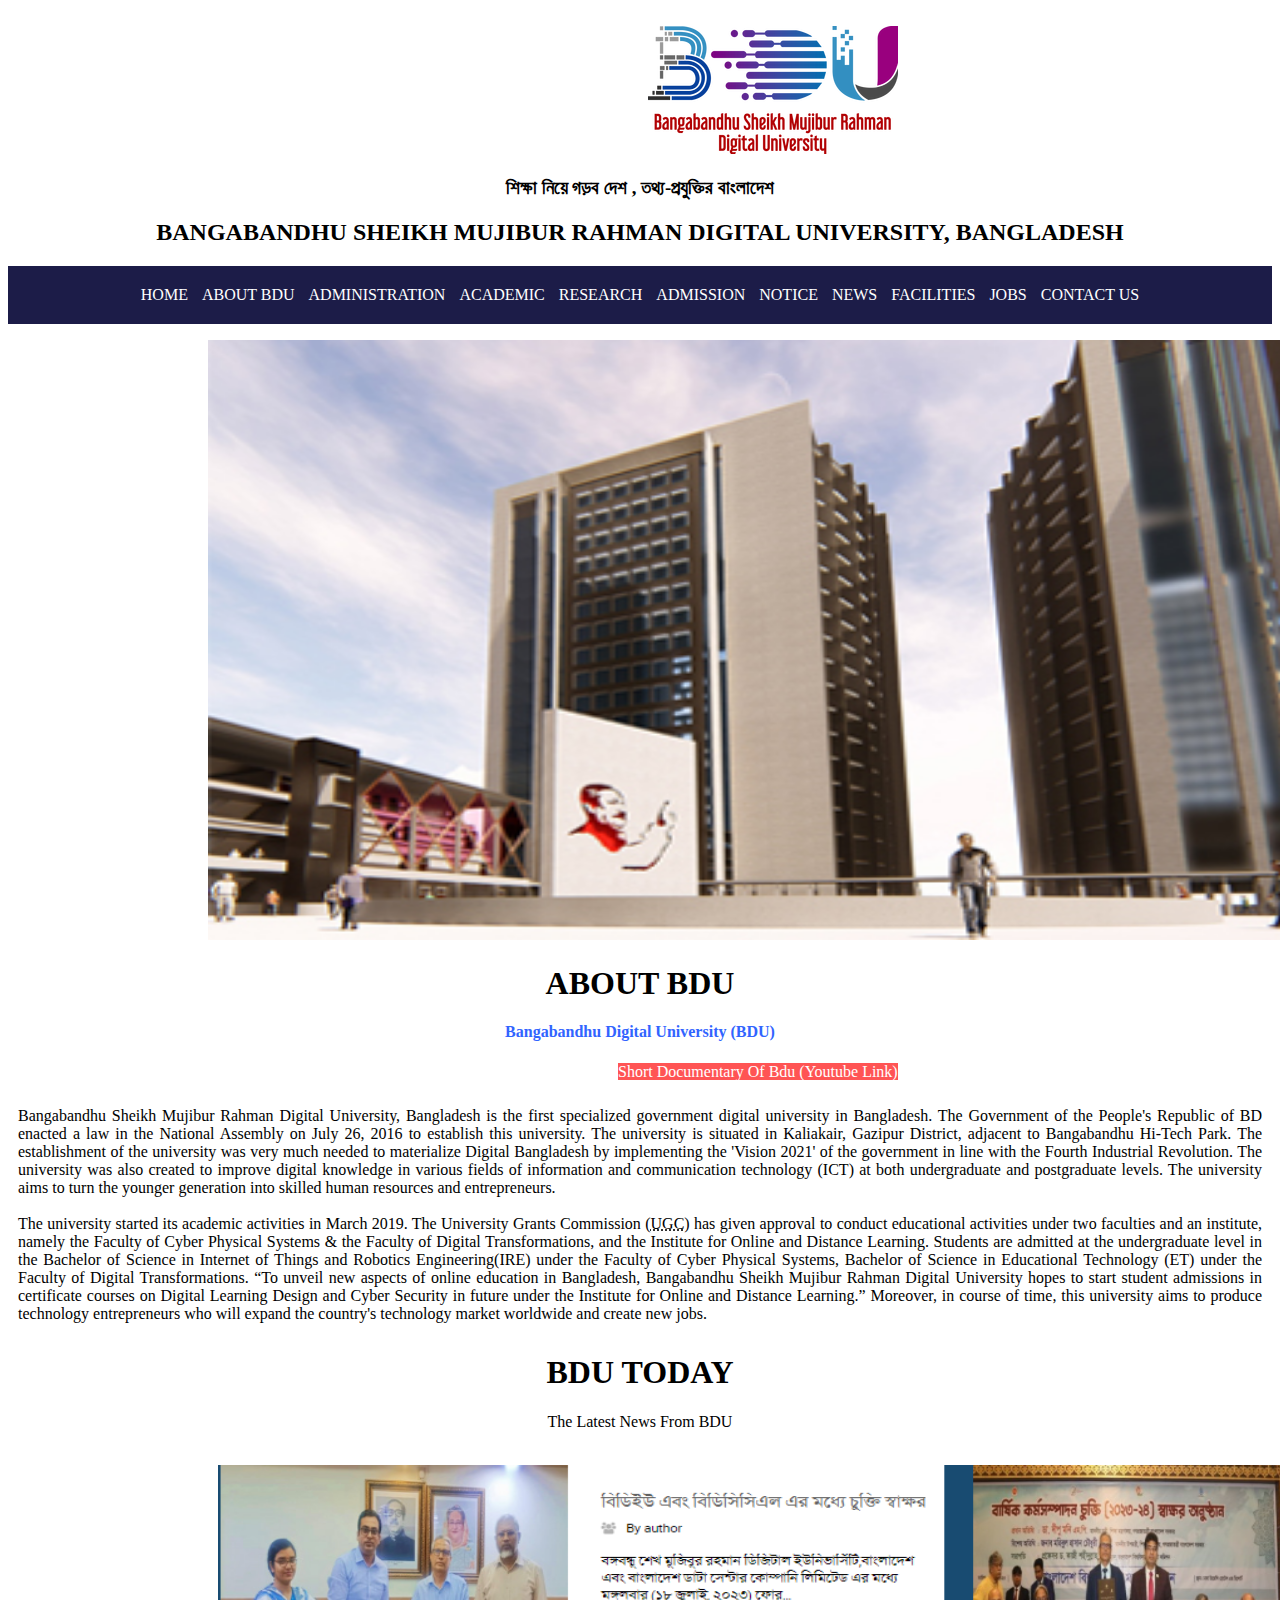
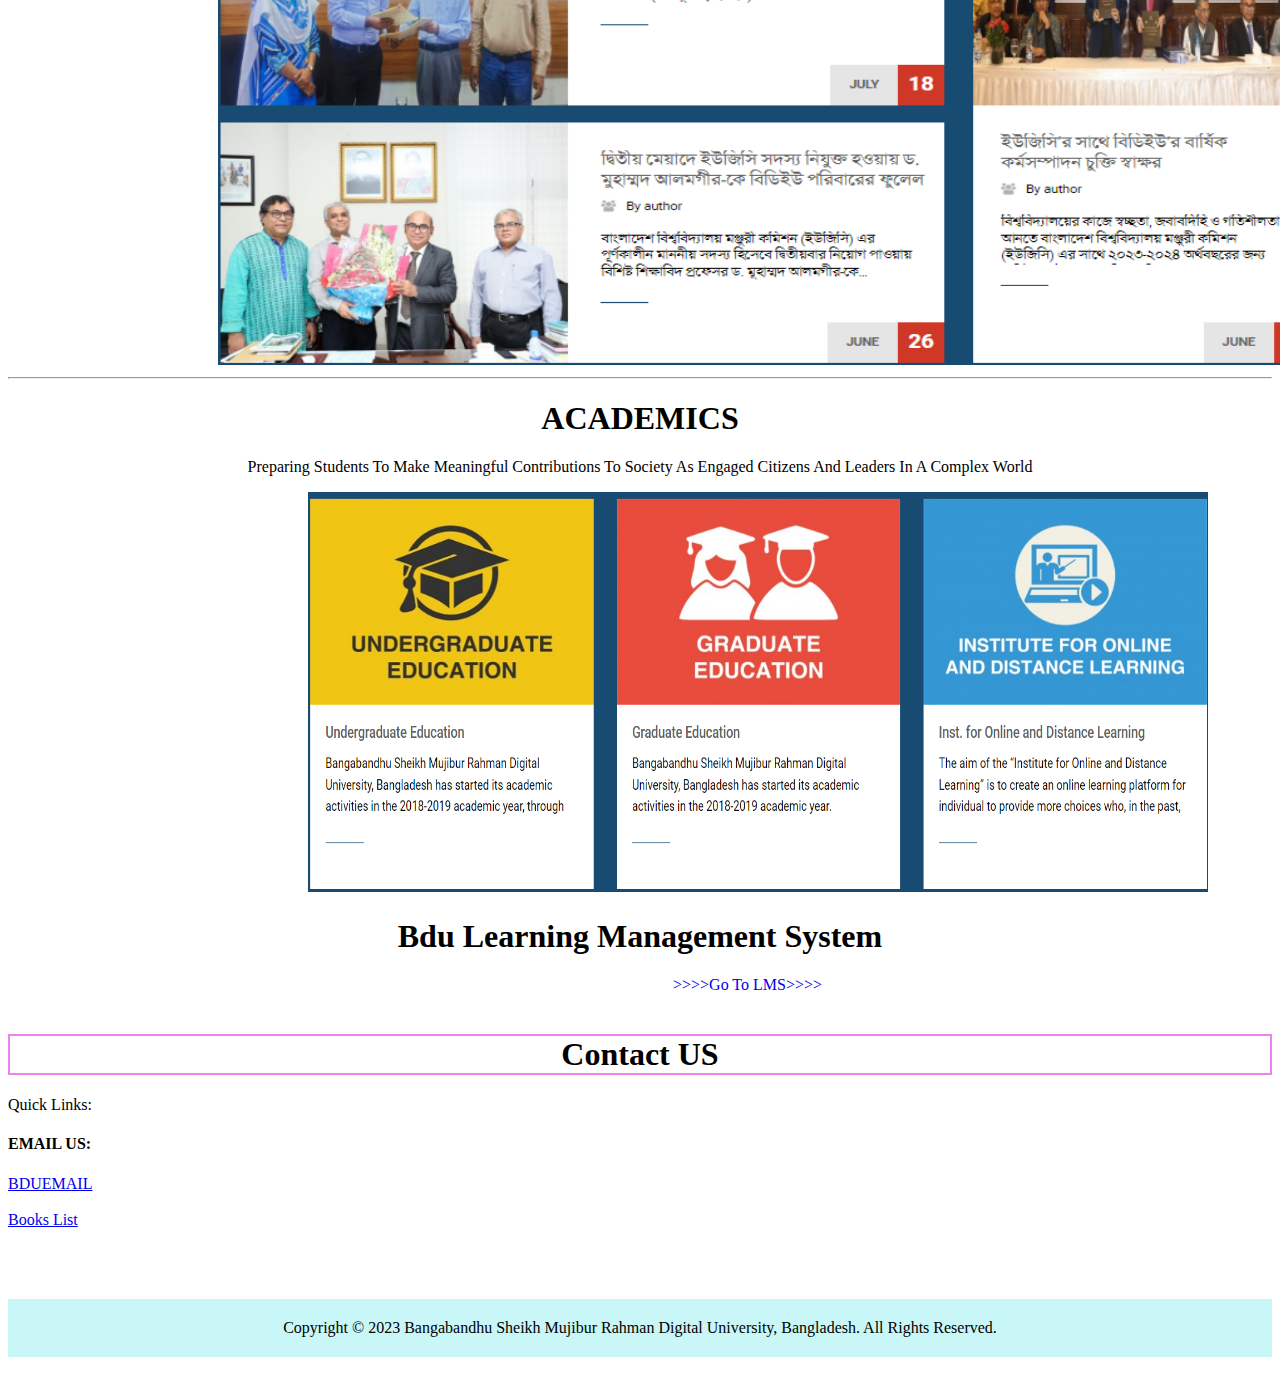
<file: index.html>
<!DOCTYPE html>
<html lang="en">

<head>
    <meta charset="UTF-8">

    <meta name="viewport" content="width=device-width, initial-scale=1.0">
    <title>BDU</title>
    <link rel="shortcut icon" href="./logo1.png" type="image/x-icon">
    <link rel="stylesheet" href="style.css">
</head>

<body>
    <br>
    <img id="Home" style="margin-left:640px;" src="logo1.png" alt="BDU">
    <br>
    <h3 style="text-align: center ;">শিক্ষা নিয়ে গড়ব দেশ , তথ্য-প্রযুক্তির বাংলাদেশ</h3>

    <h2 style="text-align: center;">BANGABANDHU SHEIKH MUJIBUR RAHMAN DIGITAL UNIVERSITY, BANGLADESH</h2>

    <p style="text-align: center; background-color: rgb(28, 28, 72); padding: 20px;  ">

        <a style="  padding: 5px; color: white; text-decoration: none;" href="https://bdu.ac.bd/"
            target="_blank">HOME</a>

        <a style="  padding: 5px; color: white; text-decoration: none;" href="https://bdu.ac.bd/about-bdu"
            target="_blank">ABOUT BDU</a>

        <a style="  padding: 5px; color: white; text-decoration: none;" href="https://bdu.ac.bd/administration"
            target="_blank">ADMINISTRATION</a>

        <a style="  padding: 5px; color: white; text-decoration: none;" href="https://bdu.ac.bd/academic"
            target="_blank"> ACADEMIC</a>

        <a style="  padding: 5px; color: white; text-decoration: none;" href="https://bdu.ac.bd/research"
            target="_blank"> RESEARCH</a>

        <a style="  padding: 5px; color: white; text-decoration: none;" href="https://bdu.ac.bd/bdu-admission"
            target="_blank"> ADMISSION</a>

        <a style="  padding: 5px; color: white; text-decoration: none;" href="https://bdu.ac.bd/notice" target="_blank">
            NOTICE</a>

        <a style="  padding: 5px; color: white; text-decoration: none;" href="https://bdu.ac.bd/news" target="_blank">
            NEWS</a>

        <a style="  padding: 5px; color: white; text-decoration: none;" href="https://bdu.ac.bd/facilities"
            target="_blank">FACILITIES</a>


        <a style="  padding: 5px; color: white; text-decoration: none;" href="https://jobs.bdu.ac.bd/" target="_blank">
            JOBS</a>

        <a style="  padding: 5px; color: white; text-decoration: none;" href="https://bdu.ac.bd/about-bdu/contact-us"
            target="_blank" rel="noopener noreferrer"> CONTACT US</a>

    </p>

    <img style="width: 1100px; height: 600px; margin-left: 200px;" src="./bdu-welcome.jpg" alt="">

    <h1 style="text-align: center;">ABOUT BDU</h1>
    <h4 style="color: rgb(49, 100, 255); text-align: center;">Bangabandhu Digital University (BDU)</h4>

    <a style="margin-left: 610px; color:  #ffffff;; text-decoration: none; background-color: rgb(255, 84, 84);"
        href="https://youtu.be/rXSWbpUVG3Q" target="_blank" rel="noopener noreferrer">Short
        Documentary Of Bdu (Youtube Link)</a>



    <p style="padding: 10px; text-align: justify;  background-repeat: no-repeat; background-size: cover; ">
        Bangabandhu Sheikh
        Mujibur Rahman
        Digital
        University, Bangladesh is
        the
        first specialized
        government digital university in Bangladesh. The Government of the People's Republic of BD enacted a law
        in the National Assembly on July 26, 2016 to establish this university. The university is situated in Kaliakair,
        Gazipur District, adjacent to Bangabandhu Hi-Tech Park. The establishment of the university was very much needed
        to materialize Digital Bangladesh by implementing the 'Vision 2021' of the government in line with the Fourth
        Industrial Revolution. The university was also created to improve digital knowledge in various fields of
        information and communication technology (ICT) at both undergraduate and postgraduate levels. The university
        aims to turn the younger generation into skilled human resources and entrepreneurs. <br> <br>

        The university started its academic activities in March 2019. The University Grants Commission <abbr
            title="University Grand Commission">(UGC)</abbr> has given
        approval to conduct educational activities under two faculties and an institute, namely the Faculty of Cyber
        Physical Systems & the Faculty of Digital Transformations, and the Institute for Online and Distance Learning.
        Students are admitted at the undergraduate level in the Bachelor of Science in Internet of Things and Robotics
        Engineering(IRE) under the Faculty of Cyber Physical Systems, Bachelor of Science in Educational Technology (ET)
        under the Faculty of Digital Transformations. <q>To unveil new aspects of online education in Bangladesh,
            Bangabandhu Sheikh Mujibur Rahman Digital University hopes to start student admissions in certificate
            courses on
            Digital Learning Design and Cyber Security in future under the Institute for Online and Distance
            Learning.</q>
        Moreover, in course of time, this university aims to produce technology entrepreneurs who will expand the
        country's technology market worldwide and create new jobs.
        <br>

    </p>

    <h1 style="text-align: center;">BDU TODAY</h1>
    <p style="text-align: center;">The Latest News From BDU</p> <br>

    <img style="width: 1100px; height: 500px; margin-left: 210px;" src="./about-2.png" alt="">

    <hr>

    <h1 style="text-align: center;">ACADEMICS</h1>
    <p style="text-align: center;">Preparing Students To Make Meaningful Contributions To Society As Engaged Citizens
        And Leaders In A Complex World
    </p>


    <img style="width: 900px; height: 400px; margin-left: 300px;" src="./aca.png" alt="">

    <h1 style="text-align: center;">Bdu Learning Management System</h1>

    <a style="margin-left: 665px; text-decoration: none;" href="https://moodle.bdu.ac.bd/" target="_blank"
        rel="noopener noreferrer"> >>>>Go To
        LMS>>>></a> <br> <br>

    <!-- Remember to add more information here -->
    <h1 style="border:2px solid Violet; text-align: center;">Contact US</h1>

    <p>Quick Links:</p>
    <h4>EMAIL US:</h4>
    <a href="mailto:bdu@gmail.com">BDUEMAIL</a><br><br>

    <a href="catalog.html">Books List</a>

    <a href="#Home"><img class="jmp" src="top.png" title="Jump to Top of the page" alt="Jump to Top"></a>

    <p style="text-align: center; background-color: rgb(201, 247, 247); padding: 20px;">Copyright © 2023 Bangabandhu
        Sheikh Mujibur Rahman Digital University, Bangladesh.
        All Rights Reserved.</p>


</body>

</html>
</file>
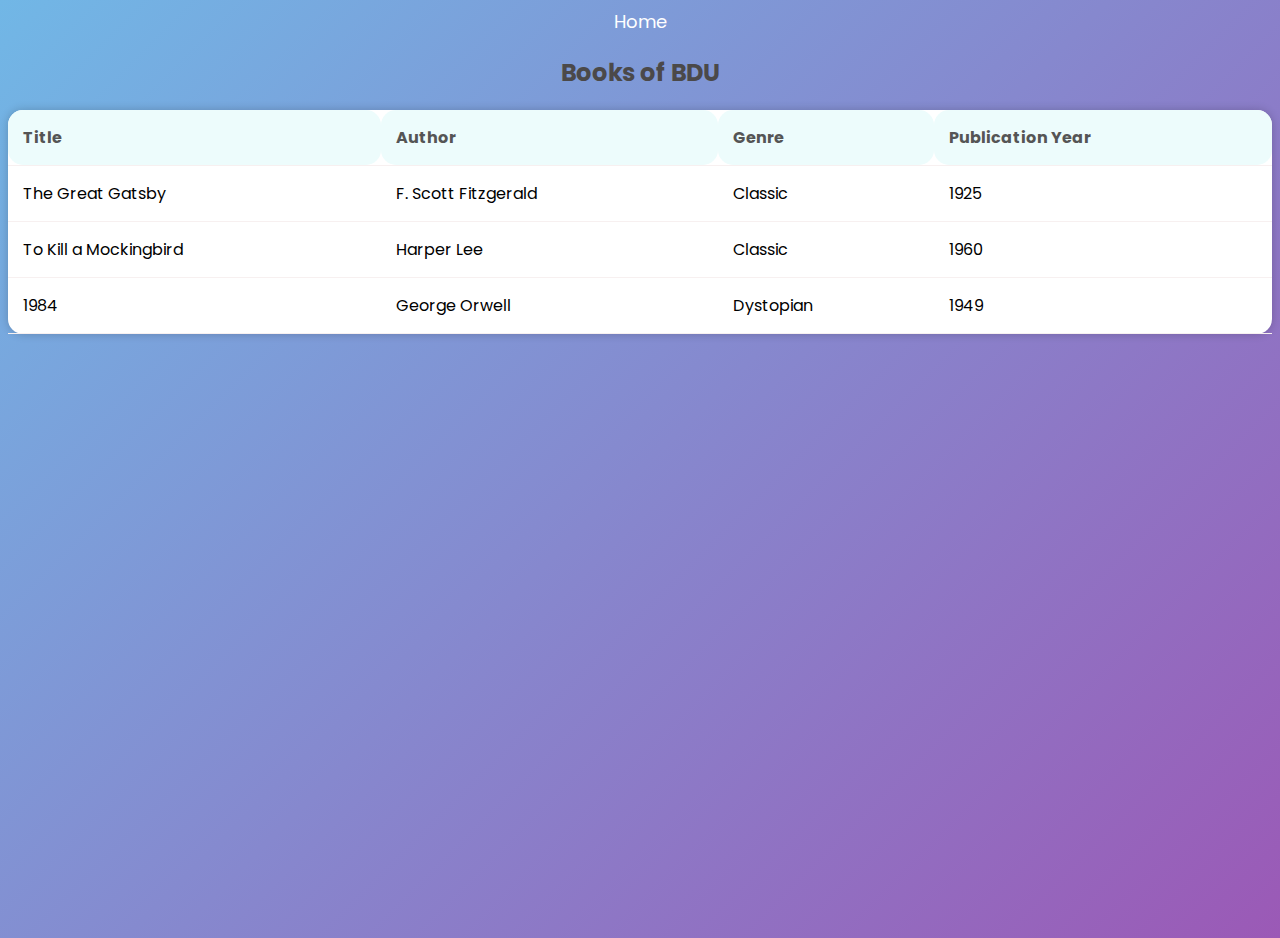
<file: catalog.html>
<!DOCTYPE html>
<html>

<head>
    <title>Book List of BDU</title>

    <link rel="preconnect" href="https://fonts.googleapis.com">
    <link rel="preconnect" href="https://fonts.gstatic.com" crossorigin>
    <link href="https://fonts.googleapis.com/css2?family=Poppins&display=swap" rel="stylesheet">
    <link rel="shortcut icon" href="logo.ico" type="image/x-icon">
    <style>
        body {

            color: #f4f4f4;

            font-family: 'Poppins', sans-serif;
            background-color: #f4f4f4;
            text-align: center;
            height: 100vh;
            justify-content: center;
            align-items: center;

            background: linear-gradient(135deg, #71b7e6, #9b59b6);
            margin-bottom: 30px;


        }

        .head1 {

            display: flex;
            /* justify-content: center; */
            align-items: center;
            padding-top: 20px;
            padding-bottom: 20px;

        }

        .top {
            margin-left: 80px;
            margin-right: 290px;
        }

        .head1 a {
            text-decoration: none;
            font-size: 18px;
            margin-left: 40px;
            font-weight: 500;
            color: white;
        }

        table {
            width: 100%;
            border-collapse: collapse;
            border-radius: 15px;
            margin-bottom: 20px;

            background-color: #fff;
            box-shadow: 0px 0px 10px 0px rgba(0, 0, 0, 0.2);
        }

        th,
        td {
            padding: 15px;
            text-align: left;
            border-bottom: 1px solid #f7f0f0;
            color: black;

        }

        th {
            background-color: #edfcfc;
            color: #555;
            font-weight: bold;
            border-radius: 15px;

        }

        tr:hover {
            background-color: #e4d2ff;
        }

        h2 {
            color: #4b4949;
            margin-bottom: 20px;
        }

        .head1 {
            margin-bottom: 50px;
        }
    </style>
</head>

<body>


    <a style=" text-decoration: none; color: white; font-size: large;" href="index.html">Home</a>






    <h2>Books of BDU</h2>
    <table>
        <tr>
            <th>Title</th>
            <th>Author</th>
            <th>Genre</th>
            <th>Publication Year</th>
        </tr>
        <tr>
            <td>The Great Gatsby</td>
            <td>F. Scott Fitzgerald</td>
            <td>Classic</td>
            <td>1925</td>
        </tr>
        <tr>
            <td>To Kill a Mockingbird</td>
            <td>Harper Lee</td>
            <td>Classic</td>
            <td>1960</td>
        </tr>
        <tr>
            <td>1984</td>
            <td>George Orwell</td>
            <td>Dystopian</td>
            <td>1949</td>
        </tr>
        <!-- Add more rows for other books -->
    </table>
</body>

</html>
</file>
<file: style.css>
.jmp {
    height: 50px;
    width: 50px;
    margin-left: 1400px;
}
</file>
